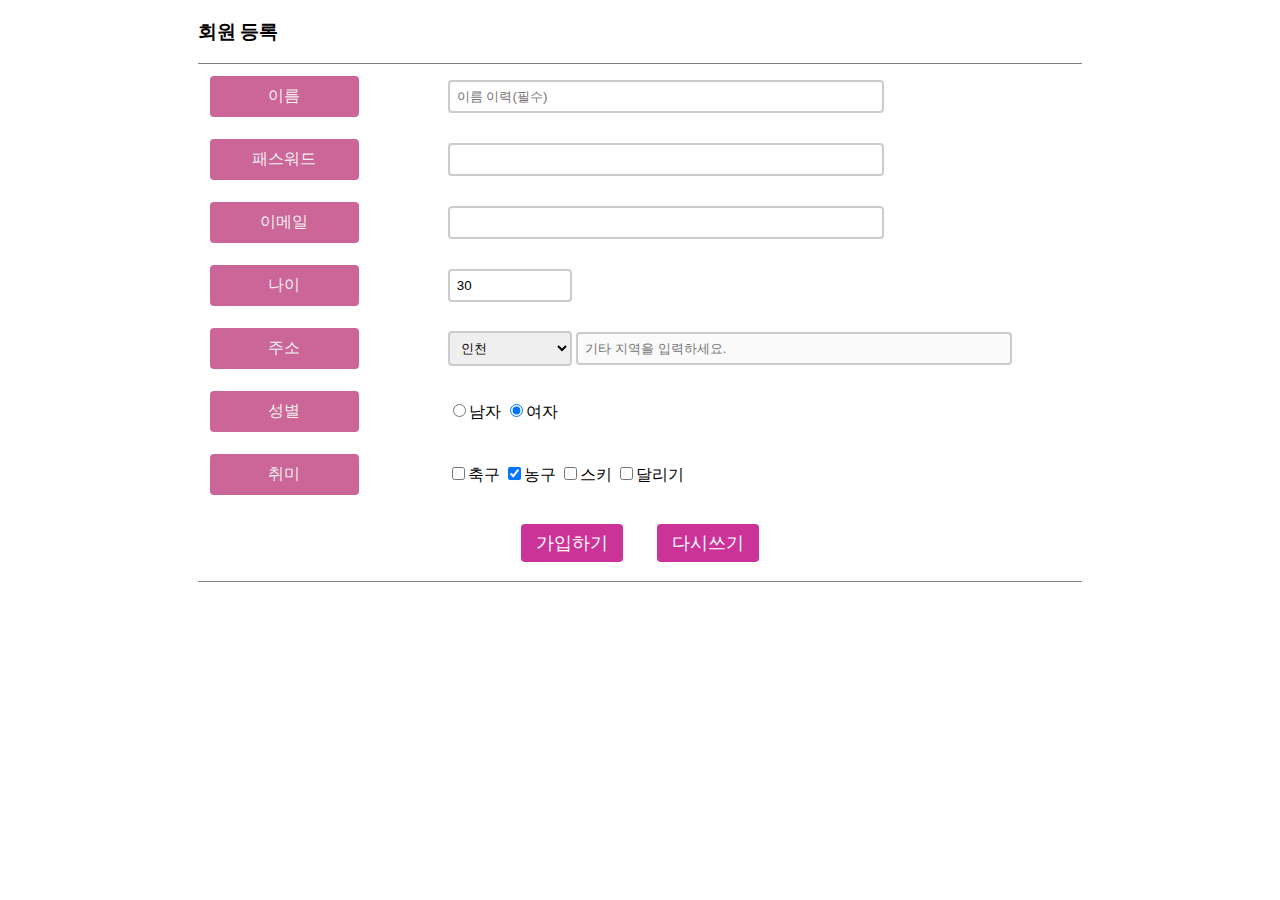
<file: WebContent/day2/member.html>
<!DOCTYPE html>
<html>
<head>
<meta charset="UTF-8">
<title>JSP1 프로젝트[6]-회원 등록</title>
<!-- 스타일 참고  -->
<link rel="stylesheet" href="../css/member.css">
<script>
	function validCheck() {
		const frm = document.frmReg;
		//1. 패스워드는 8글자 이상이어야 한다.
		if (frm.password.value.length < 8){
			alert('패스워드는 8글자 이상으로 하세요.');
			frm.password.focus();				// 포커스(커서) 이동 
			return false;						//함수가 종료.
		}
		//2. 나이 : 태그 min,max 무시 -> 20 ~ 70 값 범위로 검사합니다.
		if(frm.age.value < 20 || frm.age.value > 70 ){    //  return false 할 조건으로 작성. 이 위치는 위의 조건이 거짓일 때만 실행됩니다. 
			alert('나이는 20세 이상 70세 이하로만 가능합니다. ');
			frm.age.focus();
			return false;
		}
		
		for(let i=0 ;i<frm.hobby.length;i++){
			if(frm.hobby[i].checked){       //checked 속성은 선택되어 있을 떄 true 
				return true;
			}
		}

		//체크한것 이 한개도 없으면 여기와서 실행합니다.
		alert('취미를 1개라도 선택해 주세요.');
		return false;
	}

	
</script>
</head>
<body>
	<div style="width: 70%; margin: auto;">
		<h3>회원 등록</h3>
		<form action="member_save.jsp" name="frmReg" method="post"
			onsubmit="return validCheck()">
			<table style="width: 100%">
				<tr>
					<td><label>이름</label></td>
					<!--  required 필수 입력  , readonly : 읽기만.-->
					<td><input type="text" name="name" placeholder="이름 이력(필수)"
						required></td>
				</tr>
				<tr>
					<td><label>패스워드</label></td>
					<td><input type="password" name="password"></td>
				</tr>
				<tr>
					<td><label>이메일</label></td>
					<td><input type="email" name="email"></td>
				</tr>
				<tr>
					<td><label>나이</label></td>
					<td><input type="number" name="age" min="10" max="99"
						value="30"></td>
					<!-- value는 기본값. type="number" 일 때는 min,max 속성 설정 가능.-->
				</tr>
				<tr>
					<td><label>주소</label></td>
					<td><select name="addr" id="addr_select">
							<!-- value 속성은 서버에 전달시킬 값 -->
							<option value="서울">서울</option>
							<option value="인천" selected>인천</option>
							<!-- selected 는 기본 선택 값. -->
							<option value="대전">대전</option>
							<option value="광주">광주</option>
							<option value="기타">기타</option>
					</select> 
					<span id="addr_id"><input type="text" name="addr_etc" disabled="disabled" 
							placeholder="기타 지역을 입력하세요." >
					</span></td>
				</tr>
				<tr>
					<td><label>성별</label></td>
					<td><input type="radio" value="male" name="gender">남자
						<input type="radio" value="female" name="gender" checked>여자
						<!-- checked  는 기본 선택 --></td>
				</tr>
				<tr>
					<td><label>취미</label></td>
					<td>
						<!--  checkbox 도  checked  는 기본 선택 --> <!--  --> <!-- 복수 선택이 가능 : hobby 이름이 같고 선택 여러개 하면 선택한 값은 배열로 저장됩니다. -->
						<input type="checkbox" name="hobby" value="축구">축구 <input
						type="checkbox" name="hobby" value="농구" checked>농구 <input
						type="checkbox" name="hobby" value="스키">스키 <input
						type="checkbox" name="hobby" value="달리기">달리기
					</td>
				</tr>
				<tr>
					<td colspan="2" style="text-align: center"><input
						type="submit" value="가입하기"> <!-- submit : 서버에게 데이터를 제출 (form action 속성값에 설정된 url 로 데이터 전달.)
						action 이 .html 은 데이터 전송확인은 못합니다. url 이동만 확인!!--> <input
						type="reset" value="다시쓰기"></td>
				</tr>
			</table>
		</form>
	</div>
	<script type="text/javascript">
	document.getElementById("addr_select").addEventListener("change",function(){
		if(this.value=="기타"){
//			document.getElementById("addr_id").style.display="inline-block";
			document.frmReg.addr_etc.disabled=false;
		}else {
//			document.getElementById("addr_id").style.display="none";
			document.frmReg.addr_etc.disabled=true;
		}
		
	});
	</script>
</body>
</html>
</file>
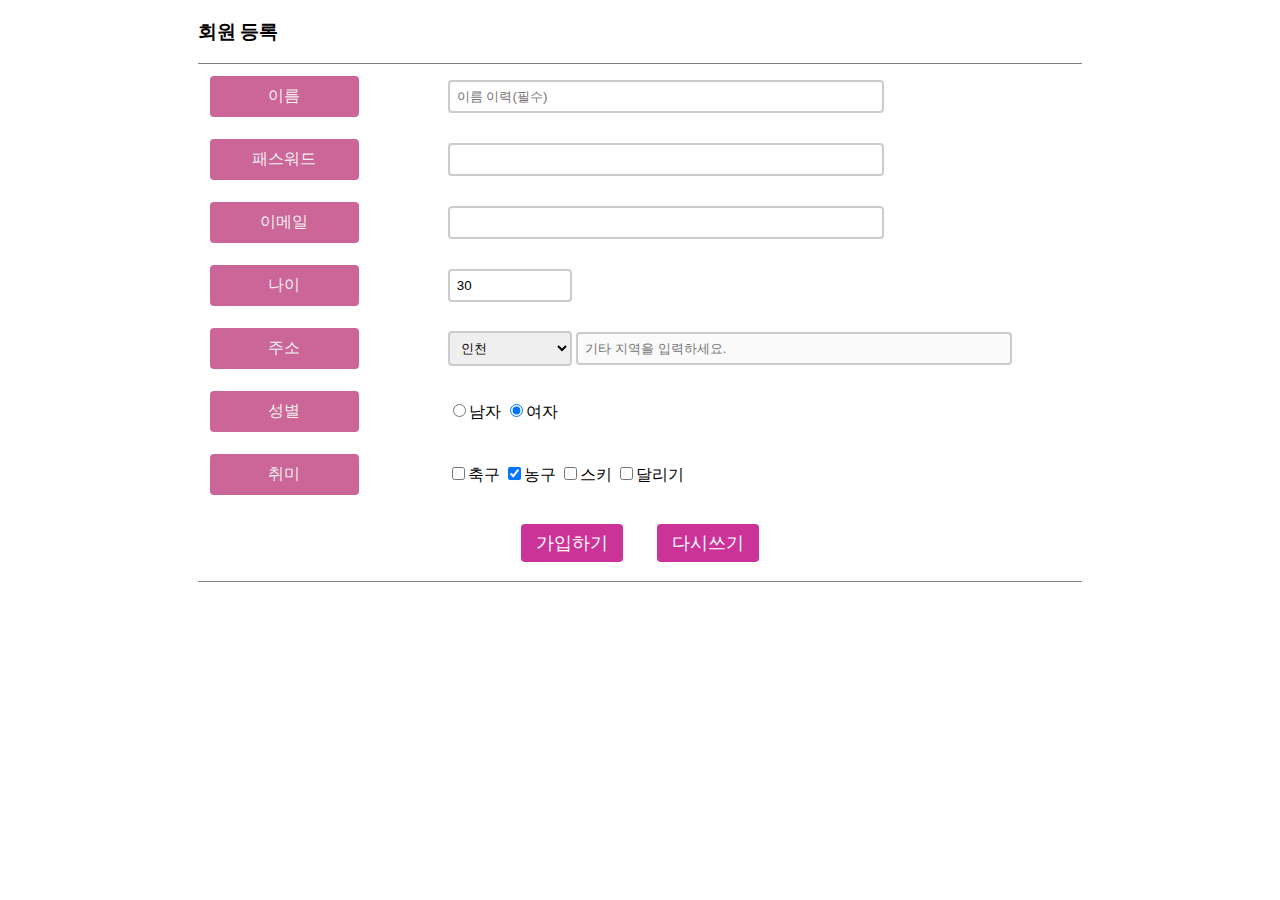
<file: WebContent/day3/member.html>
<!DOCTYPE html>
<html>
<head>
<meta charset="UTF-8">
<title>JSP1 프로젝트[6]-회원 등록</title>
<!-- 스타일 참고  -->
<link rel="stylesheet" href="../css/member.css">
<script>
	function validCheck() {
		const frm = document.frmReg;
		//1. 패스워드는 8글자 이상이어야 한다.
		if (frm.password.value.length < 8){
			alert('패스워드는 8글자 이상으로 하세요.');
			frm.password.focus();				// 포커스(커서) 이동 
			return false;						//함수가 종료.
		}
		//2. 나이 : 태그 min,max 무시 -> 20 ~ 70 값 범위로 검사합니다.
		if(frm.age.value < 20 || frm.age.value > 70 ){    //  return false 할 조건으로 작성. 이 위치는 위의 조건이 거짓일 때만 실행됩니다. 
			alert('나이는 20세 이상 70세 이하로만 가능합니다. ');
			frm.age.focus();
			return false;
		}
		
		for(let i=0 ;i<frm.hobby.length;i++){
			if(frm.hobby[i].checked){       //checked 속성은 선택되어 있을 떄 true 
				return true;
			}
		}

		//체크한것 이 한개도 없으면 여기와서 실행합니다.
		alert('취미를 1개라도 선택해 주세요.');
		return false;
	}

	
</script>
</head>
<body>
	<div style="width: 70%; margin: auto;">
		<h3>회원 등록</h3>
		<form action="member_dbsave.jsp" name="frmReg" method="post"
			onsubmit="return validCheck()">
			<table style="width: 100%">
				<tr>
					<td><label>이름</label></td>
					<!--  required 필수 입력  , readonly : 읽기만.-->
					<td><input type="text" name="name" placeholder="이름 이력(필수)"
						required></td>
				</tr>
				<tr>
					<td><label>패스워드</label></td>
					<td><input type="password" name="password"></td>
				</tr>
				<tr>
					<td><label>이메일</label></td>
					<td><input type="email" name="email"></td>
				</tr>
				<tr>
					<td><label>나이</label></td>
					<td><input type="number" name="age" min="10" max="99"
						value="30"></td>
					<!-- value는 기본값. type="number" 일 때는 min,max 속성 설정 가능.-->
				</tr>
				<tr>
					<td><label>주소</label></td>
					<td><select name="addr" id="addr_select">
							<!-- value 속성은 서버에 전달시킬 값 -->
							<option value="서울">서울</option>
							<option value="인천" selected>인천</option>
							<!-- selected 는 기본 선택 값. -->
							<option value="대전">대전</option>
							<option value="광주">광주</option>
							<option value="기타">기타</option>
					</select> 
					<span id="addr_id"><input type="text" name="addr_etc" disabled="disabled" 
							placeholder="기타 지역을 입력하세요." >
					</span></td>
				</tr>
				<tr>
					<td><label>성별</label></td>
					<td><input type="radio" value="male" name="gender">남자
						<input type="radio" value="female" name="gender" checked>여자
						<!-- checked  는 기본 선택 --></td>
				</tr>
				<tr>
					<td><label>취미</label></td>
					<td>
						<!--  checkbox 도  checked  는 기본 선택 --> <!--  --> <!-- 복수 선택이 가능 : hobby 이름이 같고 선택 여러개 하면 선택한 값은 배열로 저장됩니다. -->
						<input type="checkbox" name="hobby" value="축구">축구 <input
						type="checkbox" name="hobby" value="농구" checked>농구 <input
						type="checkbox" name="hobby" value="스키">스키 <input
						type="checkbox" name="hobby" value="달리기">달리기
					</td>
				</tr>
				<tr>
					<td colspan="2" style="text-align: center"><input
						type="submit" value="가입하기"> <!-- submit : 서버에게 데이터를 제출 (form action 속성값에 설정된 url 로 데이터 전달.)
						action 이 .html 은 데이터 전송확인은 못합니다. url 이동만 확인!!--> <input
						type="reset" value="다시쓰기"></td>
				</tr>
			</table>
		</form>
	</div>
	<script type="text/javascript">
	document.getElementById("addr_select").addEventListener("change",function(){
		if(this.value=="기타"){ //this는 getElementById("addr_select") 요소
//			document.getElementById("addr_id").style.display="inline-block";
			document.frmReg.addr_etc.disabled=false;
		}else {
//			document.getElementById("addr_id").style.display="none";
			document.frmReg.addr_etc.disabled=true;
		}
		
	});
	</script>
</body>
</html>
</file>
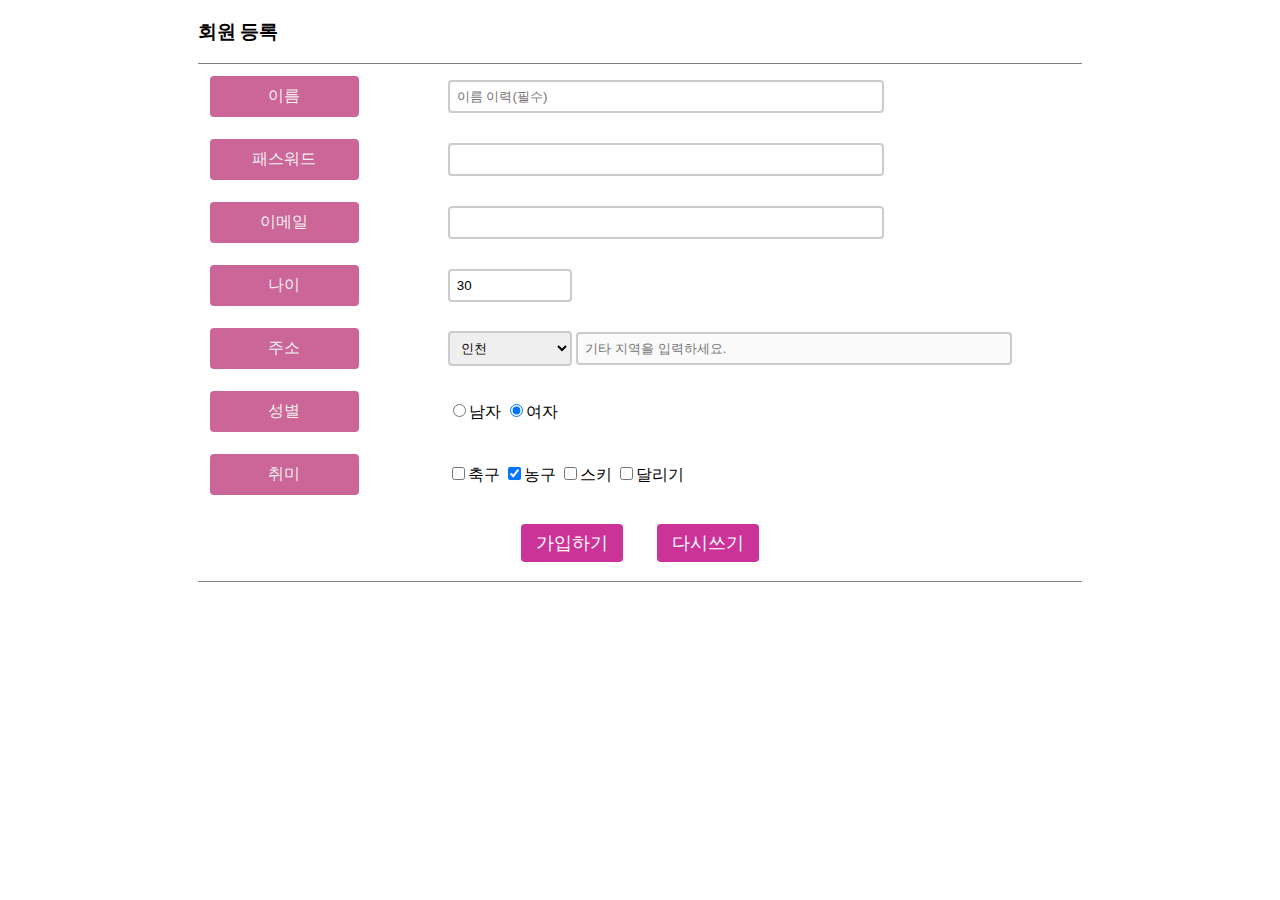
<file: WebContent/member/registration.html>
<!DOCTYPE html>
<html>
<head>
<meta charset="UTF-8">
<title>Day3[2]- db 회원 등록</title>
<!-- 스타일 참고  -->
<link rel="stylesheet" href="../css/member.css?v=3">
<script>
	function validCheck() {
		const frm = document.frmReg;
		//1. 패스워드는 8글자 이상이어야 한다.
		if (frm.password.value.length < 8){
			alert('패스워드는 8글자 이상으로 하세요.');
			frm.password.focus();				// 포커스(커서) 이동 
			return false;						//함수가 종료.
		}
		//2. 나이 : 태그 min,max 무시 -> 20 ~ 70 값 범위로 검사합니다.
		if(frm.age.value < 20 || frm.age.value > 70 ){    //  return false 할 조건으로 작성. 이 위치는 위의 조건이 거짓일 때만 실행됩니다. 
			alert('나이는 20세 이상 70세 이하로만 가능합니다. ');
			frm.age.focus();
			return false;
		}
		
		for(let i=0 ;i<frm.hobby.length;i++){
			if(frm.hobby[i].checked){       //checked 속성은 선택되어 있을 떄 true 
				return true;
			}
		}

		//체크한것 이 한개도 없으면 여기와서 실행합니다.
		alert('취미를 1개라도 선택해 주세요.');
		return false;
	}

	
</script>
</head>
<body>
	<div style="width: 70%; margin: auto;">
		<h3>회원 등록</h3>
		<form action="registration.jsp" name="frmReg" method="post"
			onsubmit="return validCheck()">
			<table style="width: 100%">
				<tr>
					<td><label>이름</label></td>
					<!--  required 필수 입력  , readonly : 읽기만.-->
					<td><input type="text" name="name" placeholder="이름 이력(필수)"
						required></td>
				</tr>
				<tr>
					<td><label>패스워드</label></td>
					<td><input type="password" name="password"></td>
				</tr>
				<tr>
					<td><label>이메일</label></td>
					<td><input type="email" name="email"></td>
				</tr>
				<tr>
					<td><label>나이</label></td>
					<td><input type="number" name="age" min="10" max="99"
						value="30"></td>
					<!-- value는 기본값. type="number" 일 때는 min,max 속성 설정 가능.-->
				</tr>
				<tr>
					<td><label>주소</label></td>
					<td><select name="addr" id="addr_select">
							<!-- value 속성은 서버에 전달시킬 값 -->
							<option value="서울">서울</option>
							<option value="인천" selected>인천</option>
							<!-- selected 는 기본 선택 값. -->
							<option value="대전">대전</option>
							<option value="광주">광주</option>
							<option value="기타">기타</option>
					</select> 
					<span id="addr_id">
					<!-- disabled="disabled" 는 파라미터 값 전달에서 제외됩니다. -->
					<input type="text" name="addr_etc" disabled="disabled" 
							placeholder="기타 지역을 입력하세요." >
					</span></td>
				</tr>
				<tr>
					<td><label>성별</label></td>
					<td><input type="radio" value="male" name="gender">남자
						<input type="radio" value="female" name="gender" checked>여자
						<!-- checked  는 기본 선택 --></td>
				</tr>
				<tr>
					<td><label>취미</label></td>
					<td>
						<!--  checkbox 도  checked  는 기본 선택 --> <!--  --> <!-- 복수 선택이 가능 : hobby 이름이 같고 선택 여러개 하면 선택한 값은 배열로 저장됩니다. -->
						<input type="checkbox" name="hobby" value="축구">축구 <input
						type="checkbox" name="hobby" value="농구" checked>농구 <input
						type="checkbox" name="hobby" value="스키">스키 <input
						type="checkbox" name="hobby" value="달리기">달리기
					</td>
				</tr>
				<tr>
					<td colspan="2" style="text-align: center"><input
						type="submit" value="가입하기"> <!-- submit : 서버에게 데이터를 제출 (form action 속성값에 설정된 url 로 데이터 전달.)
						action 이 .html 은 데이터 전송확인은 못합니다. url 이동만 확인!!--> <input
						type="reset" value="다시쓰기"></td>
				</tr>
			</table>
		</form>
	</div>
	<script type="text/javascript">
	document.getElementById("addr_select").addEventListener("change",function(){
		if(this.value=="기타"){  //this는 getElementById("addr_select") 요소
//			document.getElementById("addr_id").style.display="inline-block";   //화면에 보임
			document.frmReg.addr_etc.disabled=false;
		}else {
//			document.getElementById("addr_id").style.display="none";		//화면에  안보임.
			document.frmReg.addr_etc.disabled=true;
		}
		
	});
	</script>
</body>
</html>
</file>
<file: WebContent/css/member.css>
td {
	padding: 10px;
	/* 	border: 1px solid gray; */
}

table {
	border-bottom: 1px solid gray;
	border-top: 1px solid gray;
}

input, select {
	padding: 7px;
	border-radius: 4px;
	border: 2px solid #ccc;
	box-sizing: border-box;
}

input[type=text], input[type=password], input[type=email] {
	width: 70%;
}

input[type=number], select {
	width: 20%;
}

input[type=submit], input[type=reset], input[type=button]{
	padding: 7px 15px;
	margin: 7px 15px;
	cursor: pointer;
	background: #cc3399;
	font-size: 1.1em;
	color: white;
	border: none;
}

input[type=submit]:hover, input[type=reset]:hover,input[type=button]:hover {
	background: #cc6699;
}

label {
	display: inline-block;
	width: 60%;
	padding: 10px;
	margin: auto;
	background: #cc6699;
	border-radius: 4px;
	text-align: center;
	color: #eee;
	width: 60%;
}
#addr_id {
	/* display: none; */
}
</file>
